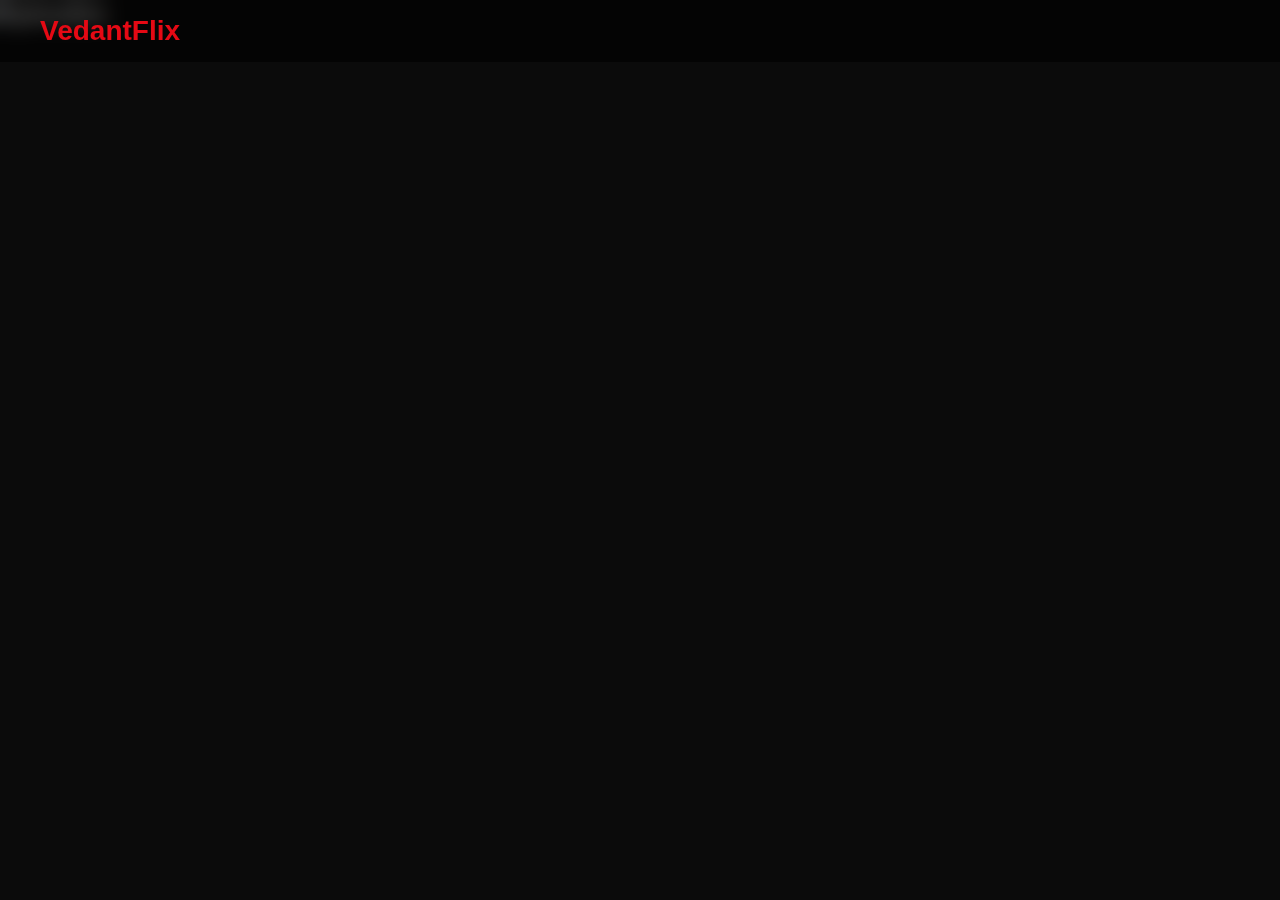
<file: episodes.html>
<!DOCTYPE html>
<html>
<head>

<title>Episodes</title>
<link rel="stylesheet" href="style.css">

</head>

<body>

<nav class="navbar">
<div class="logo">VedantFlix</div>
</nav>

<h2 class="section-title">Episodes</h2>

<div id="episodes-container"></div>

<script src="script.js"></script>

</body>
</html>
</file>
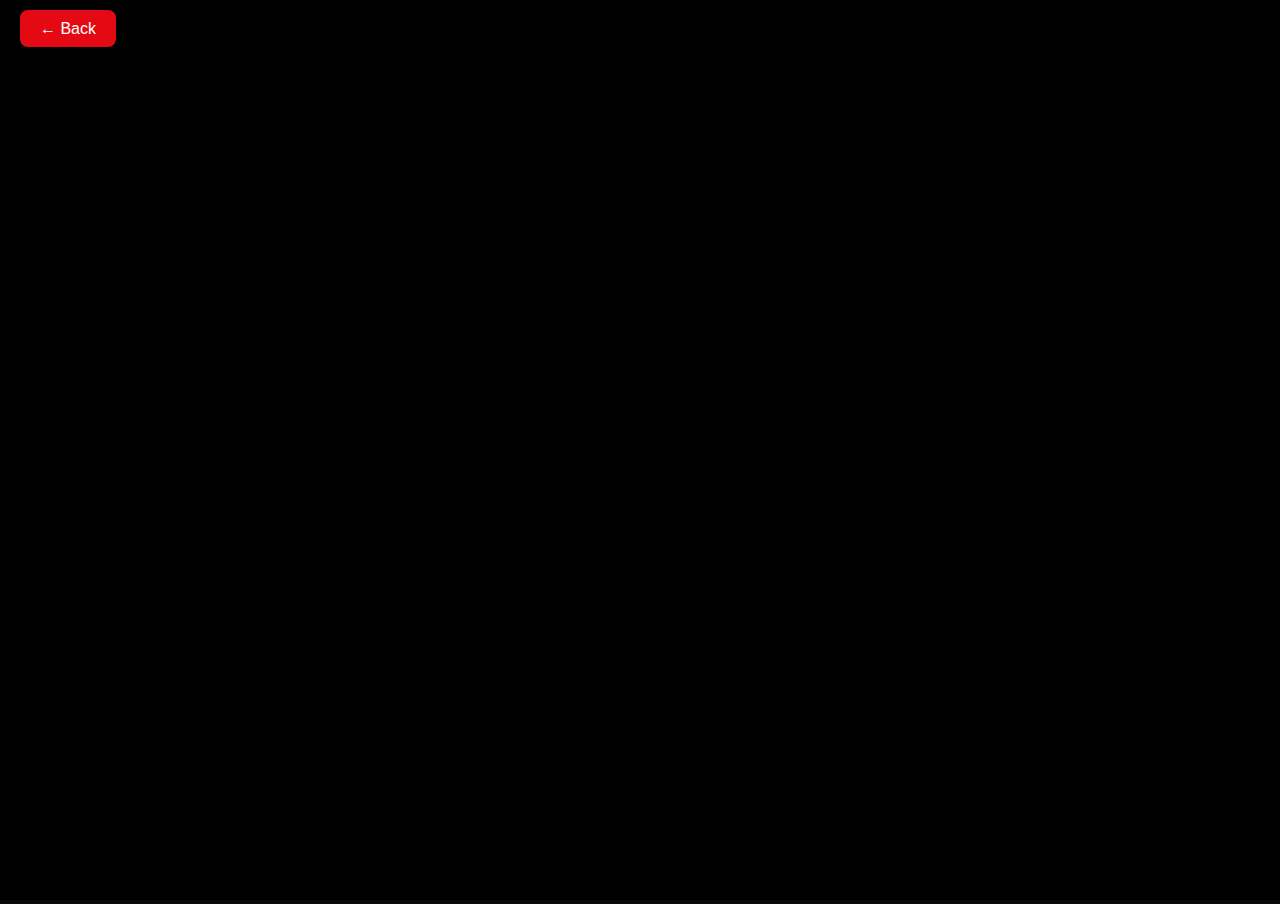
<file: player.html>
<!DOCTYPE html>
<html lang="en">
<head>

<meta charset="UTF-8">
<title>VedantFlix Player</title>
<link rel="stylesheet" href="style.css">

<style>

.player-container{
width:100%;
height:100vh;
background:black;
}

.player-container iframe{
width:100%;
height:100%;
border:none;
}

.topbar{
position:absolute;
top:20px;
left:20px;
z-index:100;
}

.back-btn{
background:#e50914;
padding:10px 20px;
border-radius:8px;
cursor:pointer;
color:white;
}

</style>

</head>

<body>

<div class="topbar">
<span class="back-btn" onclick="goBack()">← Back</span>
</div>

<div class="player-container">

<iframe id="videoPlayer"
allowfullscreen
allow="autoplay">
</iframe>

</div>

<script>

const videoId = localStorage.getItem("videoId");

document.getElementById("videoPlayer").src =
"https://drive.google.com/file/d/" + videoId + "/preview";

function goBack()
{
window.history.back();
}

</script>

</body>
</html>
</file>
<file: style.css>
* {
    margin: 0;
    padding: 0;
    box-sizing: border-box;
    font-family: Arial;
}

body {
    background: #0b0b0b;
    color: white;
}

/* Navbar */
.navbar {
    display: flex;
    justify-content: space-between;
    align-items: center;
    padding: 15px 40px;
    background: rgba(0, 0, 0, 0.6);
    backdrop-filter: blur(10px);
    position: fixed;
    width: 100%;
    z-index: 100;
}

.logo {
    color: #e50914;
    font-size: 28px;
    font-weight: bold;
}

.nav-right {
    display: flex;
    align-items: center;
    gap: 15px;
}

.nav-right input {
    padding: 8px;
    border-radius: 20px;
    border: none;
    outline: none;
}

.profile {
    border-radius: 50%;
    cursor: pointer;
}

/* Hero */
.hero {
    height: 80vh;
    background:
        linear-gradient(to top, #0b0b0b, transparent),
        url("https://picsum.photos/1600/900");
    background-size: cover;
    display: flex;
    align-items: center;
    padding-left: 60px;
}

.hero-content h1 {
    font-size: 60px;
    margin-bottom: 10px;
}

.hero-content p {
    font-size: 20px;
    margin-bottom: 20px;
}

.play-btn {
    padding: 12px 30px;
    font-size: 18px;
    border: none;
    border-radius: 30px;
    background: #e50914;
    color: white;
    cursor: pointer;
    transition: 0.3s;
}

.play-btn:hover {
    transform: scale(1.1);
}

/* Cards */
.section {
    padding: 100px 40px 40px 40px;
}

.cards {
    display: flex;
    gap: 20px;
    flex-wrap: wrap;
}

.card {
    position: relative;
    width: 250px;
    cursor: pointer;
    transition: 0.4s;
}

.card img {
    width: 100%;
    border-radius: 10px;
}

.card:hover {
    transform: scale(1.1);
}

.card-overlay {
    position: absolute;
    bottom: 0;
    background: linear-gradient(transparent, black);
    width: 100%;
    padding: 20px;
    border-radius: 10px;
}

/* Episodes Page Layout */
#episodes-container {
    padding-top: 100px;
    padding-left: 40px;
    padding-right: 40px;

    display: grid;
    grid-template-columns: repeat(auto-fill, minmax(250px, 1fr));
    gap: 20px;
}

/* Episode Box */
.episode {
    background: linear-gradient(145deg, #1a1a1a, #111);
    padding: 25px;
    border-radius: 12px;
    cursor: pointer;
    transition: all 0.3s ease;

    text-align: center;
    font-size: 18px;
    font-weight: 500;
}

/* Hover Effect */
.episode:hover {
    background: #e50914;
    transform: scale(1.07);
}
</file>
